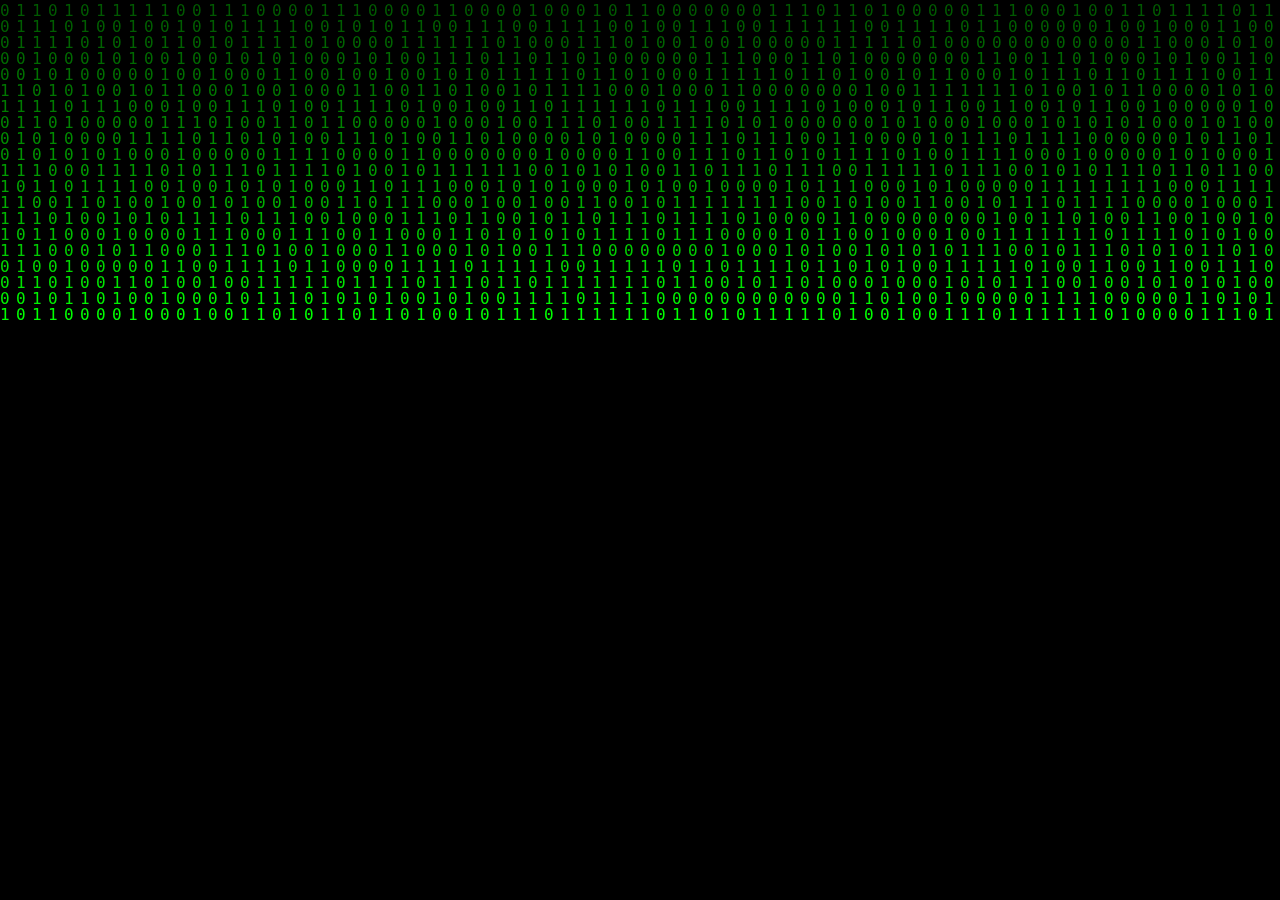
<file: Hacker/hacker_screen.html>
<!DOCTYPE html>
<html lang="en">
<head>
    <meta charset="UTF-8">
    <meta name="viewport" content="width=device-width, initial-scale=1.0">
    <title>Hacker Screen</title>
    <link rel="stylesheet" href="styles.css">
</head>
<body>
    <canvas id="matrix"></canvas>
    <script src="script.js"></script>
</body>
</html>
</file>
<file: Hacker/styles.css>
body {
    margin: 0;
    overflow: hidden;
    background: black;
}

canvas {
    display: block;
}
</file>
